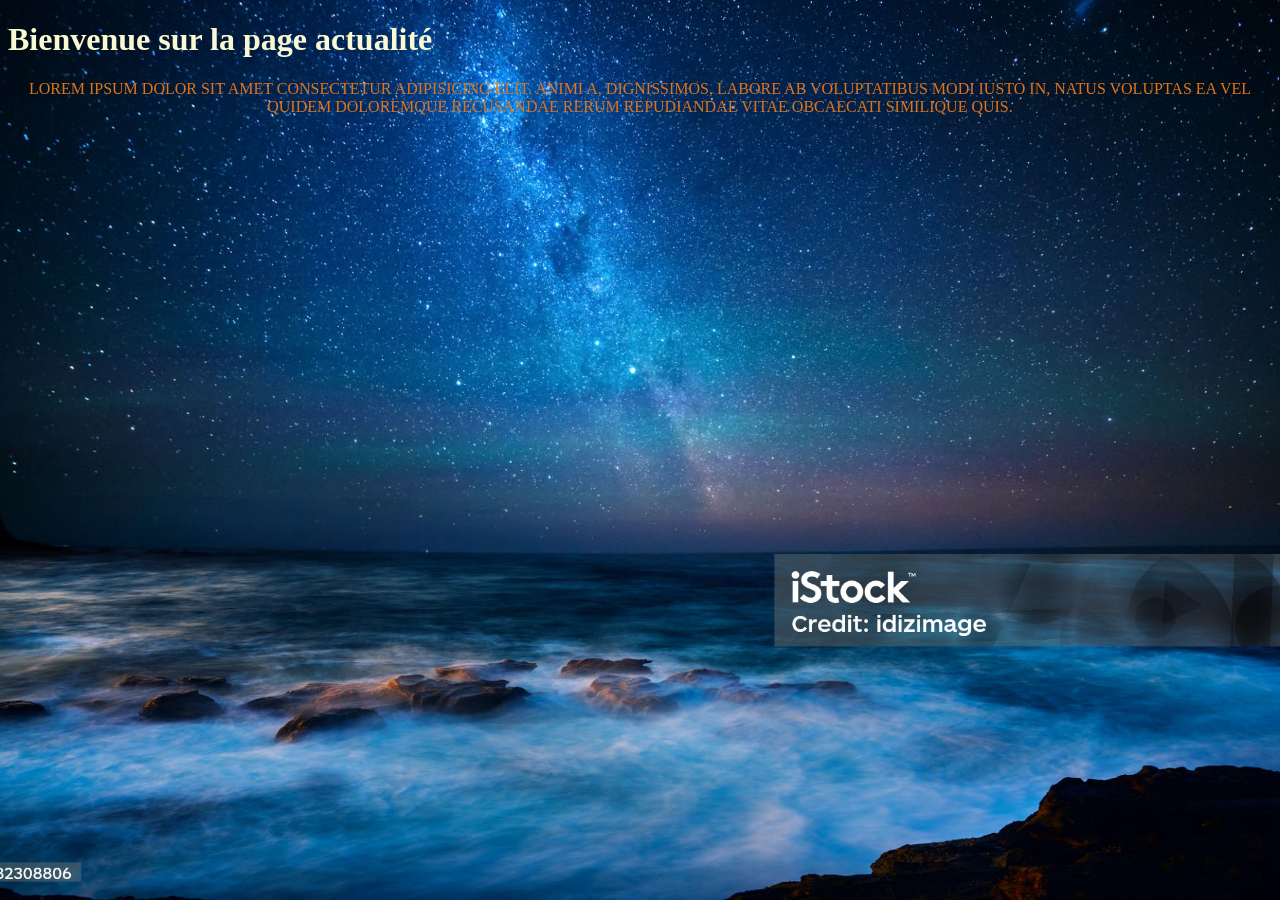
<file: index.html>
<!DOCTYPE html>
<html lang="fr">

<head>
    <meta charset="UTF-8">
    <meta name="viewport" content="width=device-width, initial-scale=1.0">
    <title id="actu">actualite</title>
    <link rel="stylesheet" href="actualite.css">
</head>

<body id="sky">

    <h1>Bienvenue sur la page actualité </h1>
    <p> Lorem ipsum dolor sit amet consectetur adipisicing elit. Animi a, dignissimos, labore ab voluptatibus modi iusto
        in, natus voluptas ea vel quidem doloremque recusandae rerum repudiandae vitae obcaecati similique quis. </p>


</body>

</html>
</file>
<file: actualite.css>
@import url('https://fonts.googleapis.com/css?family=Cantarell|Raleway&display=swap');

/* 
head {
    background-color: coral;
}
    */

h1 {
    font-family: Georgia, 'Times New Roman', Times, serif;

    color: lightgoldenrodyellow;
}

body {



    background: url(nuit1.jpg) center center /cover no-repeat fixed;



}

p {
    text-align: center;
    text-transform: uppercase;
    text-overflow: ellipsis;
    color: rgb(223, 115, 28)
}
</file>
